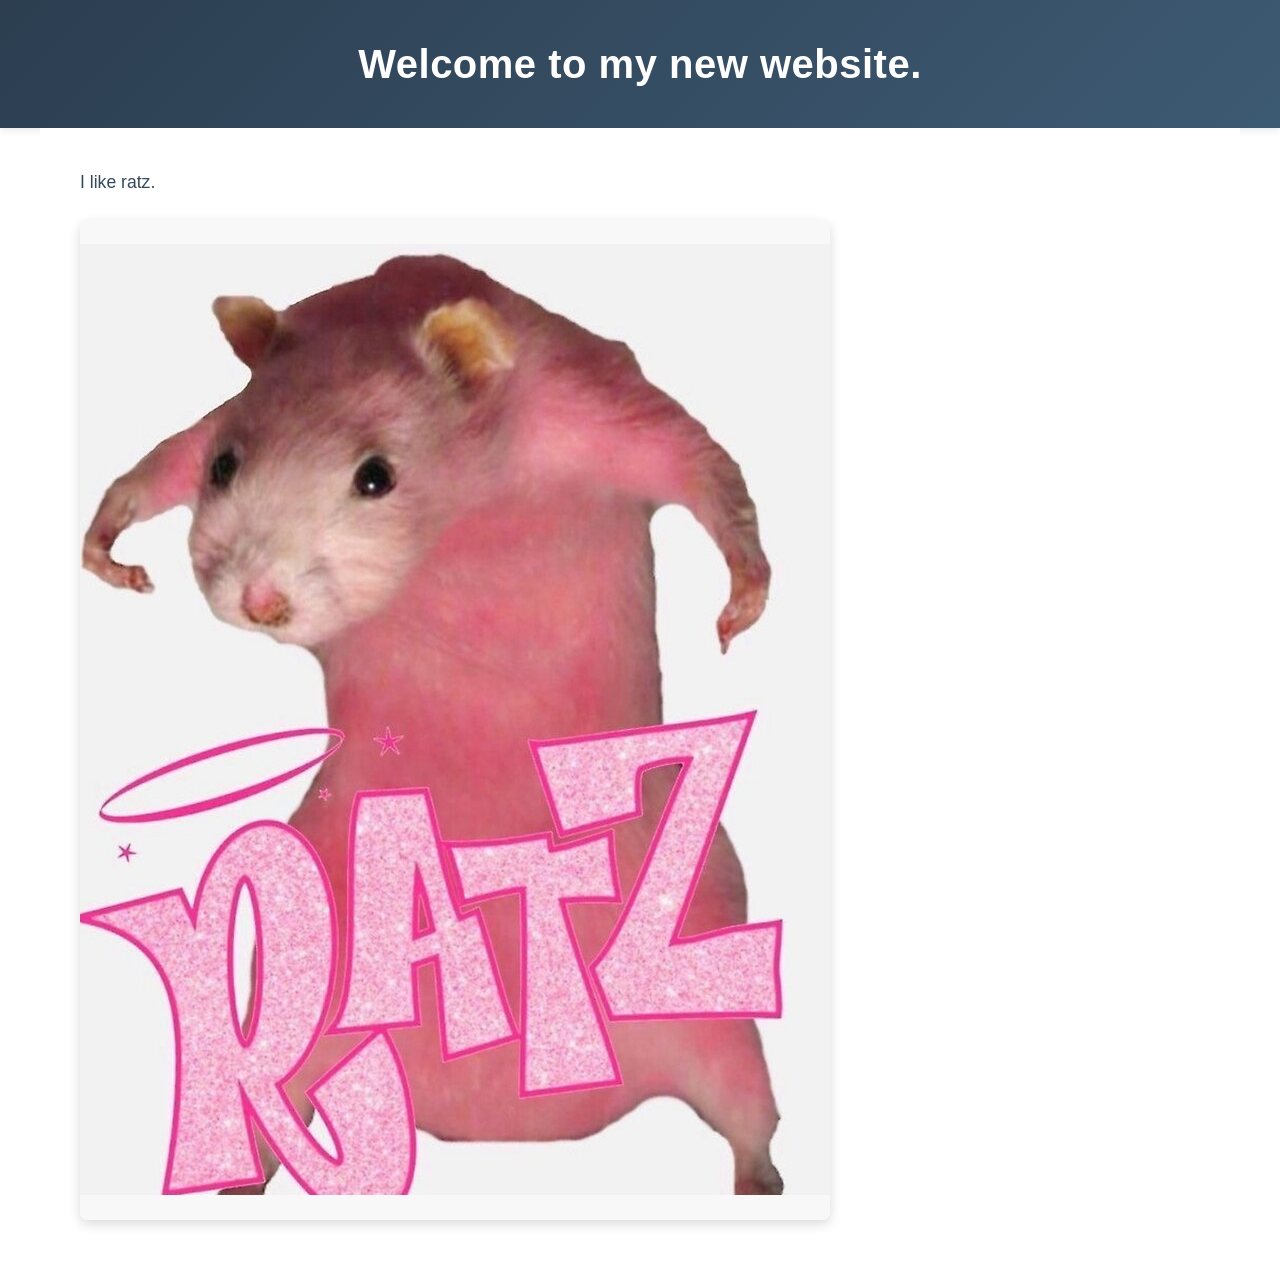
<file: index.html>
<!DOCTYPE html>
<html>
    <head>
        <title>CIS325 Assignment1</title>
        <link rel="stylesheet" href="styles.css">
    </head>
    <body>
        <header>
            <h1>Welcome to my new website.</h1>
        </header>
        <main>
            <p>I like ratz.</p>
             <img src="ratz.jpg">
        </main>
        <script src="script.js"></script>
    </body>
</html>
</file>
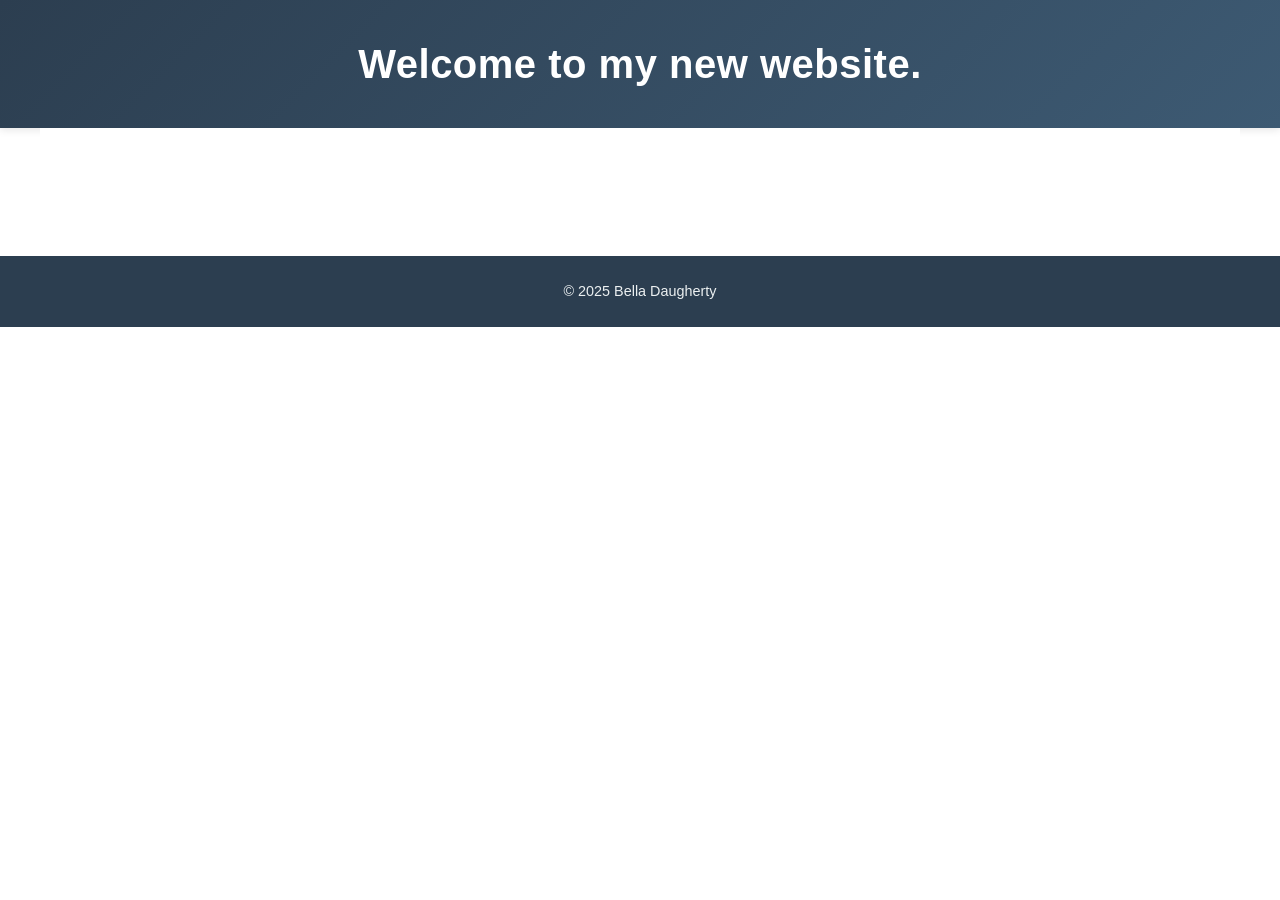
<file: about.html>
<!DOCTYPE html>
<html lang="en">
    <head>
        <title>CIS325 Assignment1</title>
        <link rel="stylesheet" href="styles.css">
    </head>
    <body>
        <header>
            <h1>Welcome to my new website.</h1>
        </header>
        <main>

        </main>
        <script src="script.js"></script>
        <footer>
            <p>&copy; 2025 Bella Daugherty</p>
        </footer>
    </body>
</html>
</file>
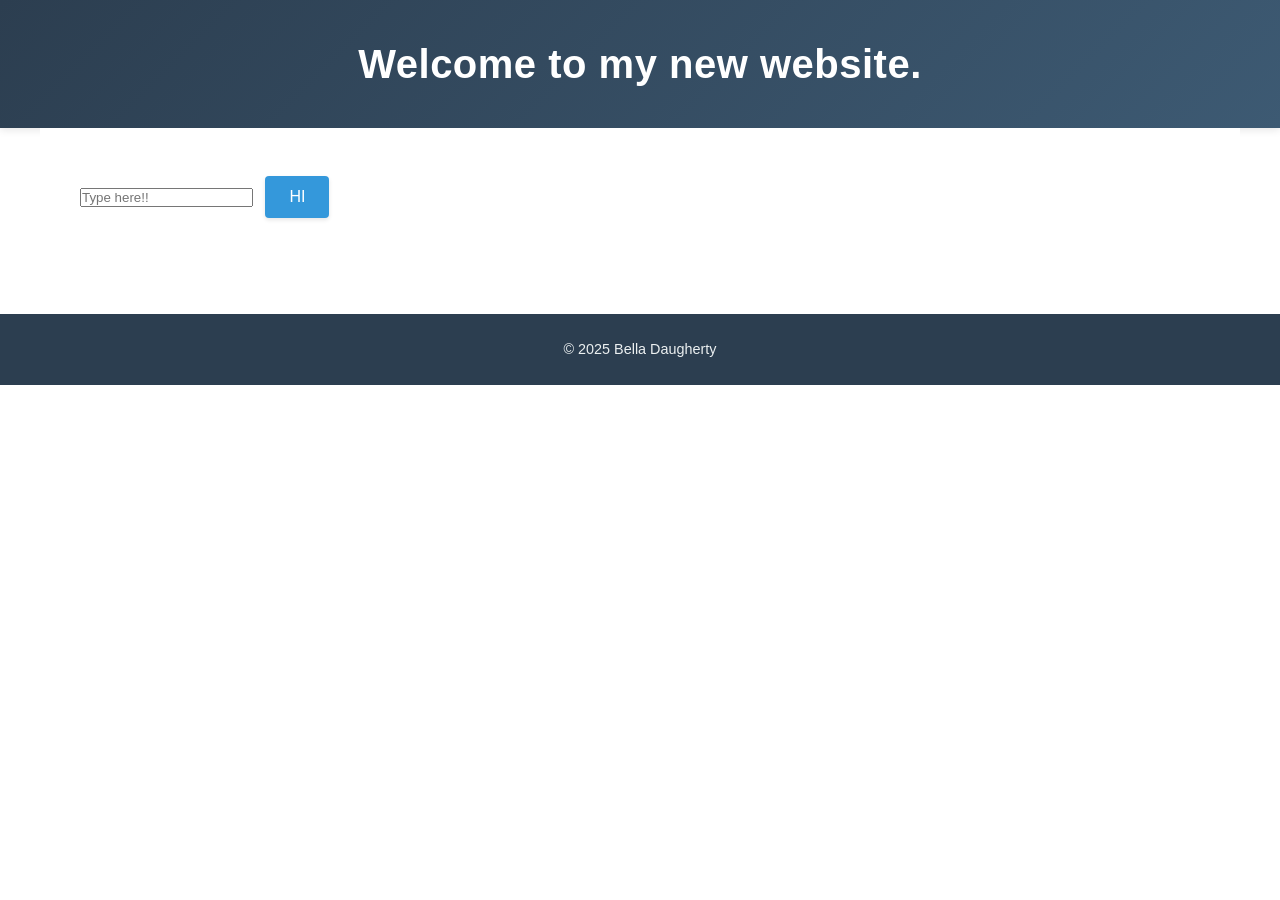
<file: dynamic.html>
<!DOCTYPE html>
<html lang="en">
    <head>
        <meta charset="UTF-8">
        <title>Dynamic Page</title>
        <link rel="stylesheet" href="styles.css">
    </head>
    <body>
        <header>
            <h1>Welcome to my new website.</h1>
        </header>
        <main>
            <div id ="dynamic" >
                <input type="text" id="input" placeholder="Type here!!">
                <button id="button1">HI</button>
                <ul id="myList"></ul>
            </div>
        </main>
        <script src="script.js"></script>
        <footer>
            <p>&copy; 2025 Bella Daugherty</p>
        </footer>
    </body>
</html>
</file>
<file: styles.css>
* {
    margin: 0;
    padding: 0;
    box-sizing: border-box;
}

body {
    font-family: -apple-system, BlinkMacSystemFont, "Segoe UI", Roboto, "Helvetica Neue", Arial, sans-serif;
    line-height: 1.6;
    background-color: #ffffff;
    color: #2c3e50;
    padding: 0;
}

header {
    background: linear-gradient(135deg, #2c3e50 0%, #3d5a73 100%);
    color: #fff;
    padding: 2rem 0;
    text-align: center;
    box-shadow: 0 2px 8px rgba(0, 0, 0, 0.1);
    margin-bottom: 0;
}

header h1 {
    font-size: 2.5rem;
    font-weight: 600;
    letter-spacing: 0.5px;
}

main {
    background: #ffffff;
    padding: 2.5rem;
    margin: 0;
    max-width: 1200px;
    margin-left: auto;
    margin-right: auto;
}

main p {
    font-size: 1.1rem;
    margin-bottom: 1.5rem;
    color: #34495e;
}

button {
    background-color: #3498db;
    color: #fff;
    padding: 0.75rem 1.5rem;
    margin: 0.5rem;
    border: none;
    border-radius: 4px;
    font-size: 1rem;
    cursor: pointer;
    transition: all 0.3s ease;
    box-shadow: 0 2px 4px rgba(0, 0, 0, 0.1);
}

button:hover {
    background-color: #2980b9;
    box-shadow: 0 4px 8px rgba(0, 0, 0, 0.15);
    transform: translateY(-2px);
}

button:active {
    transform: translateY(0);
    box-shadow: 0 1px 3px rgba(0, 0, 0, 0.1);
}

footer {
    background: #2c3e50;
    color: #ecf0f1;
    text-align: center;
    padding: 1.5rem;
    margin-top: 3rem;
    font-size: 0.9rem;
}

img {
    max-width: 100%;
    height: auto;
    border-radius: 8px;
    box-shadow: 0 4px 12px rgba(0, 0, 0, 0.15);
}
</file>
